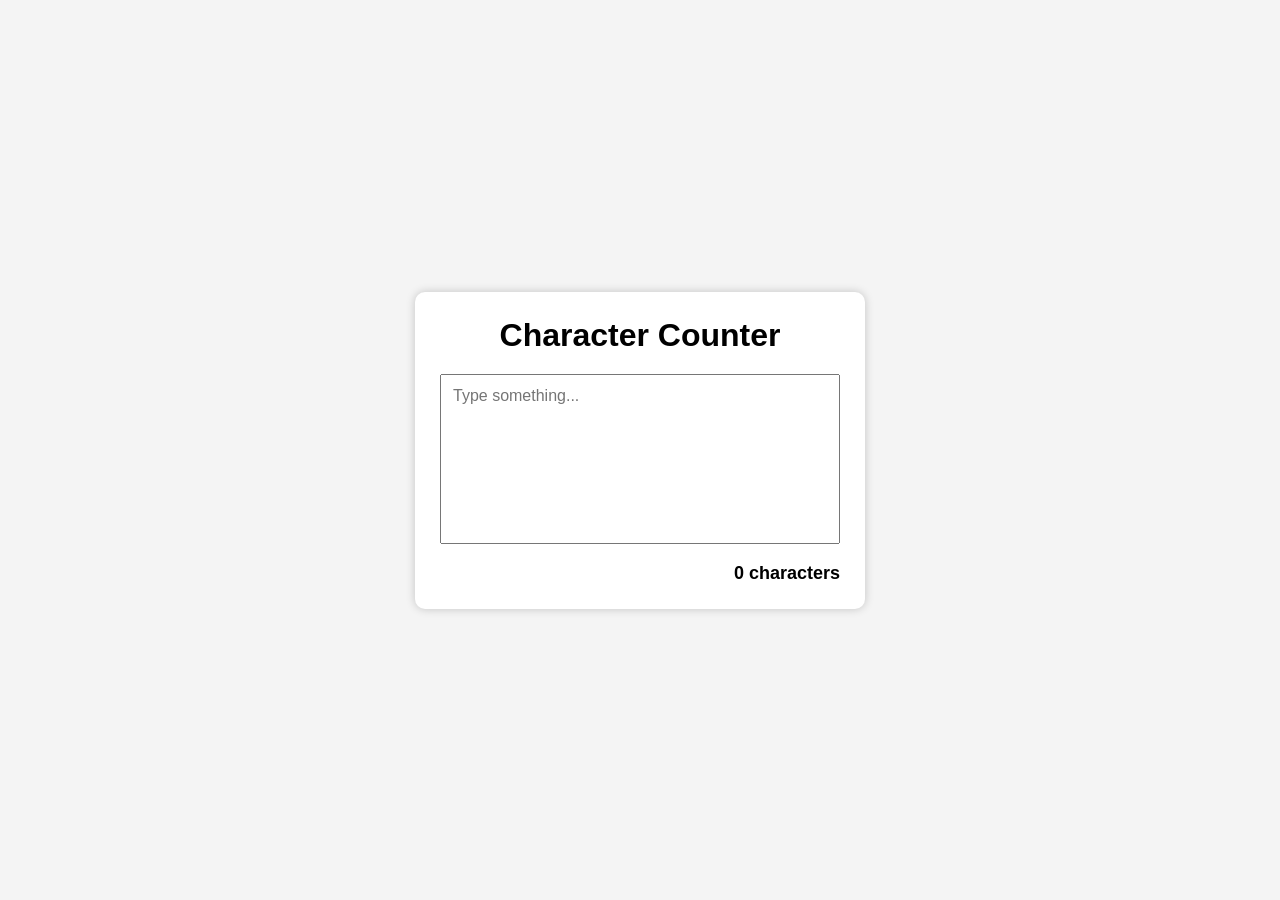
<file: 09-DOM-Document-Object-Model/character counter/index.html>
<!DOCTYPE html>
<html lang="en">
<head>
    <meta charset="UTF-8">
    <meta name="viewport" content="width=device-width, initial-scale=1.0">
    <title>Character Counter</title>
    <link rel="stylesheet" href="style.css">
</head>
<body>

    <div class="container">
        <h1>Character Counter</h1>

        <textarea
            id="textInput"
            placeholder="Type something..."
            rows="8"
        ></textarea>

        <p id="counter">0 characters</p>
    </div>

    <script src="script.js"></script>

</body>
</html>
</file>
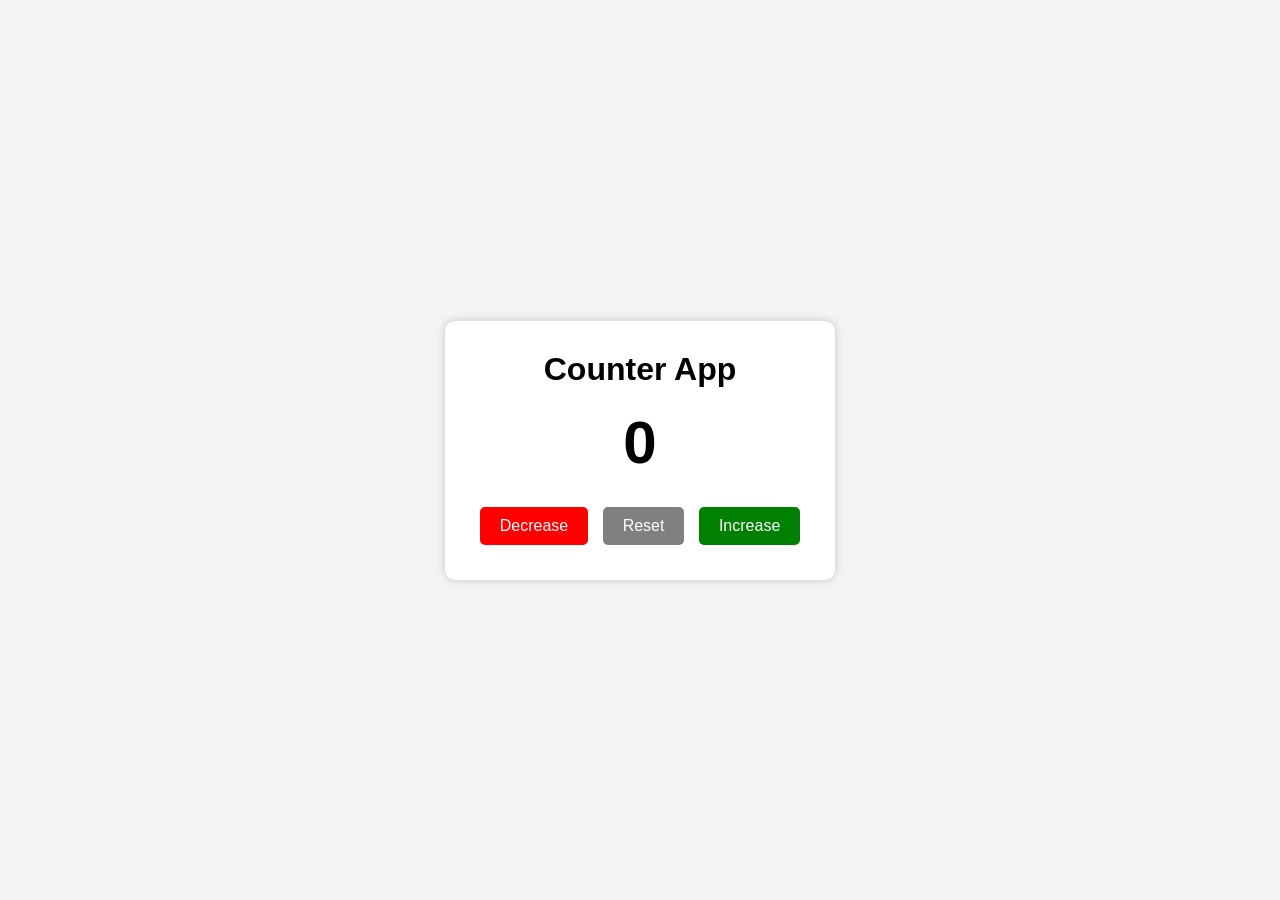
<file: 09-DOM-Document-Object-Model/counter page/index.html>
<!DOCTYPE html>
<html lang="en">
<head>
    <meta charset="UTF-8">
    <meta name="viewport" content="width=device-width, initial-scale=1.0">
    <title>Counter App</title>
    <link rel="stylesheet" href="style.css">
</head>
<body>

    <div class="container">
        <h1>Counter App</h1>

        <h2 id="count">0</h2>

        <div class="buttons">
            <button id="decrease">Decrease</button>
            <button id="reset">Reset</button>
            <button id="increase">Increase</button>
        </div>
    </div>

    <script src="script.js"></script>

</body>
</html>
</file>
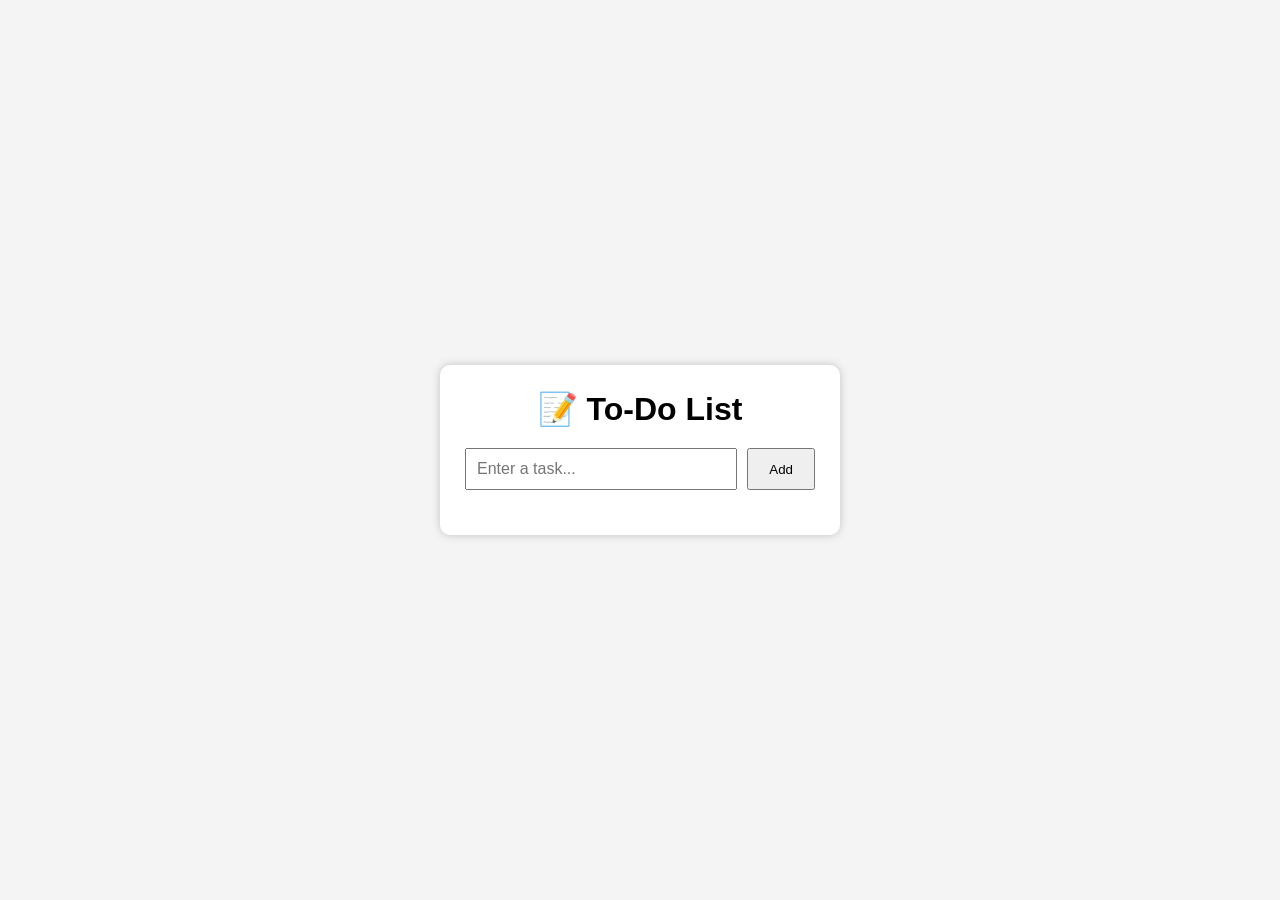
<file: 09-DOM-Document-Object-Model/To-Do app/index.html>
<!DOCTYPE html>
<html lang="en">
<head>
    <meta charset="UTF-8">
    <meta name="viewport" content="width=device-width, initial-scale=1.0">
    <title>To-Do App</title>
    <link rel="stylesheet" href="style.css">
</head>
<body>

<div class="container">
    <h1>📝 To-Do List</h1>

    <div class="input-area">
        <input
            type="text"
            id="taskInput"
            placeholder="Enter a task..."
        >

        <button id="addBtn">Add</button>
    </div>

    <ul id="taskList"></ul>

</div>

<script src="script.js"></script>

</body>
</html>
</file>
<file: 09-DOM-Document-Object-Model/character counter/style.css>
* {
    margin: 0;
    padding: 0;
    box-sizing: border-box;
    font-family: Arial, Helvetica, sans-serif;
}

body {
    background: #f4f4f4;
    display: flex;
    justify-content: center;
    align-items: center;
    height: 100vh;
}

.container {
    width: 450px;
    background: white;
    padding: 25px;
    border-radius: 10px;
    box-shadow: 0 0 10px rgba(0, 0, 0, 0.2);
}

h1 {
    text-align: center;
    margin-bottom: 20px;
}

textarea {
    width: 100%;
    padding: 12px;
    font-size: 16px;
    resize: none;
}

#counter {
    margin-top: 15px;
    font-size: 18px;
    font-weight: bold;
    text-align: right;
}
</file>
<file: 09-DOM-Document-Object-Model/counter page/style.css>
* {
    margin: 0;
    padding: 0;
    box-sizing: border-box;
    font-family: Arial, Helvetica, sans-serif;
}

body {
    background: #f4f4f4;
    display: flex;
    justify-content: center;
    align-items: center;
    height: 100vh;
}

.container {
    background: white;
    padding: 30px;
    border-radius: 10px;
    text-align: center;
    box-shadow: 0 0 10px rgba(0,0,0,0.2);
}

h1 {
    margin-bottom: 20px;
}

#count {
    font-size: 60px;
    margin-bottom: 25px;
}

.buttons button {
    padding: 10px 20px;
    margin: 5px;
    border: none;
    border-radius: 5px;
    cursor: pointer;
    font-size: 16px;
}

#increase {
    background: green;
    color: white;
}

#decrease {
    background: red;
    color: white;
}

#reset {
    background: gray;
    color: white;
}

button:hover {
    opacity: 0.8;
}
</file>
<file: 09-DOM-Document-Object-Model/To-Do app/style.css>
*{
    margin:0;
    padding:0;
    box-sizing:border-box;
    font-family:Arial, Helvetica, sans-serif;
}

body{
    background:#f4f4f4;
    display:flex;
    justify-content:center;
    align-items:center;
    height:100vh;
}

.container{
    width:400px;
    background:white;
    padding:25px;
    border-radius:10px;
    box-shadow:0 0 10px rgba(0,0,0,.2);
}

h1{
    text-align:center;
    margin-bottom:20px;
}

.input-area{
    display:flex;
    gap:10px;
}

input{
    flex:1;
    padding:10px;
    font-size:16px;
}

button{
    padding:10px 20px;
    cursor:pointer;
}

ul{
    list-style:none;
    margin-top:20px;
}

li{
    background:#eee;
    padding:12px;
    margin-bottom:10px;
    display:flex;
    justify-content:space-between;
    align-items:center;
}

.delete{
    background:red;
    color:white;
    border:none;
    padding:5px 10px;
}
</file>
